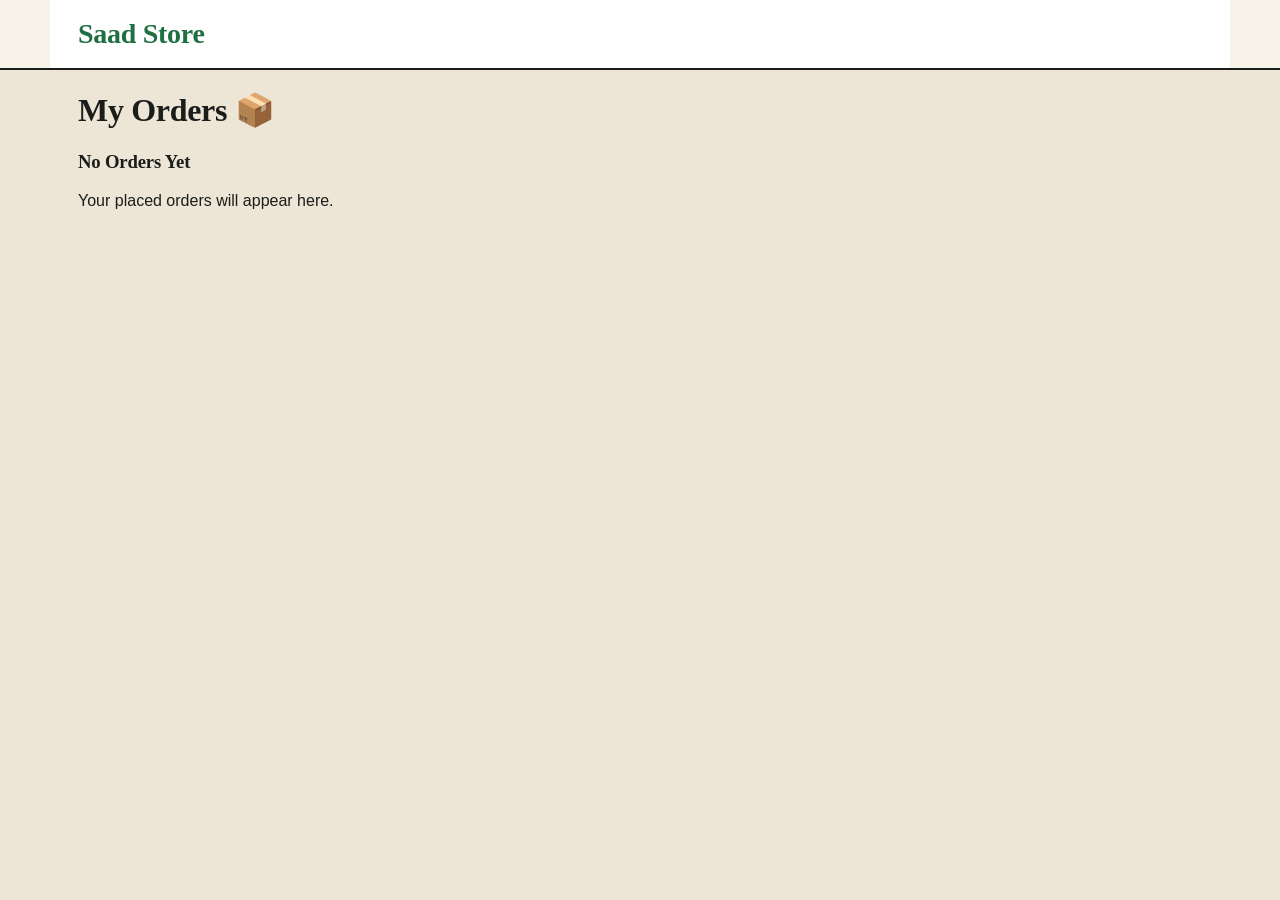
<file: orders.html>
<!DOCTYPE html>
<html lang="en">

<head>

<meta charset="UTF-8">

<meta name="viewport" content="width=device-width, initial-scale=1.0">

<title>My Orders | Saad Store</title>

<link rel="stylesheet" href="style.css">

</head>


<body>


<header class="site-header">

<div class="wrap main-header">

<a href="index.html" class="wordmark">
Saad Store
</a>

</div>

</header>




<main class="wrap">


<h1>
My Orders 📦
</h1>



<div id="ordersBox"></div>



</main>





<script>


const ordersBox =
document.getElementById("ordersBox");



const orders =
JSON.parse(
localStorage.getItem("saad_orders")
)
||
[];





if(orders.length===0){


ordersBox.innerHTML=
`

<div class="review-box">

<h3>
No Orders Yet
</h3>


<p>
Your placed orders will appear here.
</p>


</div>

`;



}

else{



orders.reverse().forEach(order=>{



let box =
document.createElement("div");



box.className="review-box";



box.innerHTML=
`

<h3>
Order #${order.id}
</h3>


<p>
Date: ${order.date}
</p>


<p>
${order.items}
</p>


<strong>
Total: ${order.total}
</strong>


<br>

<span>
Status: ${order.status}
</span>


`;



ordersBox.appendChild(box);



});



}



</script>


</body>

</html>
</file>
<file: style.css>
:root {
  --ink: #1A1D1A;
  --paper: #EDE6D6;
  --paper-light: #F7F3E9;
  --stamp: #C1440E;
  --forest: #445E43;
  --muted: #8A8272;
  --border: rgba(26, 29, 26, 0.16);
  --radius: 2px;
}

* { box-sizing: border-box; }

body {
  margin: 0;
  background: var(--paper);
  color: var(--ink);
  font-family: 'Inter', sans-serif;
  -webkit-font-smoothing: antialiased;
}

.wrap {
  max-width: 1180px;
  margin: 0 auto;
  padding: 0 28px;
}

h1, h2, h3, .wordmark {
  font-family: 'Zilla Slab', serif;
  font-weight: 700;
  letter-spacing: -0.01em;
}

a { color: inherit; }

/* Header */
.site-header {
  border-bottom: 2px solid var(--ink);
  background: var(--paper-light);
  position: sticky;
  top: 0;
  z-index: 20;
}

.header-row {
  display: flex;
  align-items: center;
  justify-content: space-between;
  height: 76px;
  gap: 24px;
}

.wordmark {
  font-size: 22px;
  text-decoration: none;
}

.cat-nav {
  display: flex;
  gap: 4px;
  flex: 1;
  justify-content: center;
}

.cat-btn {
  font-family: 'IBM Plex Mono', monospace;
  font-size: 12px;
  text-transform: uppercase;
  letter-spacing: 0.06em;
  background: none;
  border: 1px solid transparent;
  padding: 8px 14px;
  cursor: pointer;
  color: var(--muted);
  border-radius: var(--radius);
  transition: all 0.15s ease;
}

.cat-btn:hover { color: var(--ink); }

.cat-btn.active {
  color: var(--ink);
  border-color: var(--ink);
  background: var(--paper);
}

.cart-toggle {
  font-family: 'IBM Plex Mono', monospace;
  font-size: 13px;
  background: var(--ink);
  color: var(--paper-light);
  border: none;
  padding: 10px 16px;
  border-radius: var(--radius);
  cursor: pointer;
  display: flex;
  align-items: center;
  gap: 8px;
}

.cart-count {
  background: var(--stamp);
  color: white;
  border-radius: 50%;
  width: 20px;
  height: 20px;
  display: inline-flex;
  align-items: center;
  justify-content: center;
  font-size: 11px;
}

/* Hero */
.hero {
  padding: 64px 28px 40px;
}

.eyebrow {
  font-family: 'IBM Plex Mono', monospace;
  font-size: 12px;
  text-transform: uppercase;
  letter-spacing: 0.12em;
  color: var(--stamp);
  margin: 0 0 14px;
}

.hero h1 {
  font-size: clamp(34px, 5vw, 56px);
  line-height: 1.05;
  margin: 0 0 18px;
}

.hero-sub {
  max-width: 520px;
  color: #504B3D;
  line-height: 1.6;
  font-size: 15.5px;
}

/* Grid */
.grid {
  display: grid;
  grid-template-columns: repeat(auto-fill, minmax(240px, 1fr));
  gap: 28px;
  padding: 8px 0 80px;
}

.card {
  background: var(--paper-light);
  border: 1px solid var(--border);
  display: flex;
  flex-direction: column;
  transition: transform 0.15s ease, box-shadow 0.15s ease;
}

.card:hover {
  transform: translateY(-3px);
  box-shadow: 0 10px 24px rgba(26,29,26,0.10);
}

.card-swatch {
  aspect-ratio: 1 / 1;
  background: linear-gradient(135deg, #DED3B8, #C9BC9C);
  position: relative;
  overflow: hidden;
}

.stamp-badge {
  position: absolute;
  top: 14px;
  right: 14px;
  width: 58px;
  height: 58px;
  border-radius: 50%;
  border: 2px dashed var(--stamp);
  color: var(--stamp);
  display: flex;
  align-items: center;
  justify-content: center;
  transform: rotate(-8deg);
  background: rgba(247, 243, 233, 0.85);
}

.stamp-price {
  font-family: 'IBM Plex Mono', monospace;
  font-weight: 500;
  font-size: 13px;
}

.sold-flag {
  position: absolute;
  bottom: 14px;
  left: 14px;
  background: var(--ink);
  color: var(--paper-light);
  font-family: 'IBM Plex Mono', monospace;
  font-size: 11px;
  text-transform: uppercase;
  letter-spacing: 0.08em;
  padding: 5px 10px;
}

.card-body {
  padding: 18px 18px 20px;
  display: flex;
  flex-direction: column;
  gap: 6px;
  flex: 1;
}

.card-eyebrow {
  font-family: 'IBM Plex Mono', monospace;
  font-size: 11px;
  text-transform: uppercase;
  letter-spacing: 0.08em;
  color: var(--forest);
  margin: 0;
}

.card-title {
  margin: 0;
  font-size: 18px;
  line-height: 1.25;
}

.card-stock {
  margin: 0 0 10px;
  font-size: 12.5px;
  color: var(--muted);
  font-family: 'IBM Plex Mono', monospace;
}

.add-btn {
  margin-top: auto;
  background: transparent;
  border: 1.5px solid var(--ink);
  color: var(--ink);
  font-family: 'IBM Plex Mono', monospace;
  font-size: 13px;
  padding: 10px;
  cursor: pointer;
  transition: all 0.15s ease;
}

.add-btn:hover {
  background: var(--ink);
  color: var(--paper-light);
}

.add-btn:disabled {
  opacity: 0.4;
  cursor: not-allowed;
}

/* Footer */
.site-footer {
  border-top: 2px solid var(--ink);
  background: var(--paper-light);
  padding: 24px 0;
}

.footer-row {
  display: flex;
  justify-content: space-between;
  font-size: 12.5px;
  color: var(--muted);
  font-family: 'IBM Plex Mono', monospace;
  flex-wrap: wrap;
  gap: 8px;
}

/* Cart drawer */
.cart-overlay {
  position: fixed;
  inset: 0;
  background: rgba(26,29,26,0.45);
  opacity: 0;
  pointer-events: none;
  transition: opacity 0.2s ease;
  z-index: 30;
}

.cart-overlay.open {
  opacity: 1;
  pointer-events: auto;
}

.cart-drawer {
  position: fixed;
  top: 0;
  right: 0;
  height: 100%;
  width: min(400px, 92vw);
  background: var(--paper-light);
  border-left: 2px solid var(--ink);
  transform: translateX(100%);
  transition: transform 0.25s ease;
  z-index: 31;
  display: flex;
  flex-direction: column;
}

.cart-drawer.open {
  transform: translateX(0);
}

.cart-head {
  display: flex;
  justify-content: space-between;
  align-items: center;
  padding: 22px 24px;
  border-bottom: 1px solid var(--border);
}

.cart-head h2 { margin: 0; font-size: 20px; }

.cart-close {
  background: none;
  border: none;
  font-size: 26px;
  cursor: pointer;
  color: var(--ink);
  line-height: 1;
}

.cart-items {
  flex: 1;
  overflow-y: auto;
  padding: 12px 24px;
}

.cart-empty {
  color: var(--muted);
  font-family: 'IBM Plex Mono', monospace;
  font-size: 13px;
  padding: 40px 0;
  text-align: center;
}

.cart-line {
  display: flex;
  gap: 12px;
  padding: 14px 0;
  border-bottom: 1px solid var(--border);
}

.cart-line-swatch {
  width: 56px;
  height: 56px;
  background: linear-gradient(135deg, #DED3B8, #C9BC9C);
  flex-shrink: 0;
}

.cart-line-info {
  flex: 1;
  display: flex;
  flex-direction: column;
  gap: 4px;
}

.cart-line-title {
  font-size: 14px;
  font-weight: 600;
}

.cart-line-price {
  font-family: 'IBM Plex Mono', monospace;
  font-size: 12.5px;
  color: var(--muted);
}

.qty-row {
  display: flex;
  align-items: center;
  gap: 10px;
  margin-top: 4px;
}

.qty-btn {
  width: 22px;
  height: 22px;
  border: 1px solid var(--ink);
  background: none;
  cursor: pointer;
  font-family: 'IBM Plex Mono', monospace;
  line-height: 1;
}

.qty-val {
  font-family: 'IBM Plex Mono', monospace;
  font-size: 13px;
  min-width: 14px;
  text-align: center;
}

.remove-btn {
  background: none;
  border: none;
  color: var(--stamp);
  font-family: 'IBM Plex Mono', monospace;
  font-size: 11px;
  text-decoration: underline;
  cursor: pointer;
  padding: 0;
  margin-left: 10px;
}

.cart-foot {
  padding: 18px 24px 24px;
  border-top: 1px solid var(--border);
}

.cart-total-row {
  display: flex;
  justify-content: space-between;
  font-family: 'IBM Plex Mono', monospace;
  font-size: 15px;
  margin-bottom: 6px;
}

.cart-shipping-note {
  font-size: 11.5px;
  color: var(--muted);
  margin: 0 0 16px;
}

.order-form {
  display: flex;
  flex-direction: column;
  gap: 4px;
  margin-bottom: 16px;
}

.form-label {
  font-family: 'IBM Plex Mono', monospace;
  font-size: 11px;
  text-transform: uppercase;
  letter-spacing: 0.06em;
  color: var(--muted);
  margin-top: 10px;
}

.form-input {
  font-family: 'Inter', sans-serif;
  font-size: 14px;
  padding: 10px;
  border: 1px solid var(--border);
  background: var(--paper);
  color: var(--ink);
  border-radius: var(--radius);
  resize: vertical;
}

.form-input:focus {
  outline: 2px solid var(--forest);
  outline-offset: 1px;
}

.checkout-btn {
  width: 100%;
  background: var(--stamp);
  color: white;
  border: none;
  padding: 14px;
  font-family: 'IBM Plex Mono', monospace;
  font-size: 14px;
  text-transform: uppercase;
  letter-spacing: 0.04em;
  cursor: pointer;
}

.checkout-btn:disabled {
  opacity: 0.5;
  cursor: not-allowed;
}

.checkout-error {
  color: var(--stamp);
  font-size: 12px;
  margin: 10px 0 0;
  font-family: 'IBM Plex Mono', monospace;
}

@media (max-width: 720px) {
  .cat-nav { display: none; }
  .header-row { justify-content: space-between; }
}
.thumb-row {
  display: flex;
  gap: 6px;
  margin: 2px 0 6px;
}

.thumb {
  width: 34px;
  height: 34px;
  background-size: cover;
  background-position: center;
  border: 1.5px solid transparent;
  cursor: pointer;
  opacity: 0.65;
  transition: opacity 0.15s ease, border-color 0.15s ease;
}

.thumb:hover {
  opacity: 0.9;
}

.thumb.active {
  opacity: 1;
  border-color: var(--stamp);
}

.card-desc {
  font-size: 13px;
  color: #5A5546;
  line-height: 1.5;
  margin: 0 0 8px;
}
/* ================================
   MARKAZ STYLE UPGRADE
================================ */


/* Top Announcement Bar */

.top-bar{
    background:#1f6f43;
    color:white;
    display:flex;
    justify-content:center;
    gap:35px;
    padding:10px;
    font-size:13px;
    font-family:'Inter',sans-serif;
}



/* New Header */

.main-header{
    display:flex;
    align-items:center;
    gap:25px;
    padding:18px 28px;
    background:white;
}


.main-header .wordmark{
    color:#1f6f43;
    font-size:28px;
}


/* Search */

.search-box{
    flex:1;
    display:flex;
}


.search-box input{
    width:100%;
    padding:14px 20px;
    border:1px solid #ddd;
    border-radius:30px 0 0 30px;
    font-size:15px;
}


.search-box button{
    border:none;
    background:#1f6f43;
    color:white;
    padding:0 25px;
    border-radius:0 30px 30px 0;
    cursor:pointer;
}



/* Header links */

.header-links{
    display:flex;
    align-items:center;
    gap:18px;
    font-size:14px;
}



.header-links span{
    cursor:pointer;
}



/* Category Menu */

.category-menu{
    display:flex;
    justify-content:center;
    gap:15px;
    background:white;
    padding:12px;
    border-top:1px solid #eee;
}


.category-menu button{
    border:none;
    background:#f5f5f5;
    padding:10px 22px;
    border-radius:25px;
    cursor:pointer;
}


.category-menu .active{
    background:#1f6f43;
    color:white;
}



/* Hero Banner */


.hero-banner{

background:
linear-gradient(
90deg,
rgba(0,0,0,.5),
rgba(0,0,0,.1)
),
url("banner.jpg");

background-size:cover;
background-position:center;

height:350px;

border-radius:20px;

display:flex;
align-items:center;

padding:40px;

color:white;

margin-top:25px;

}



.banner-content h1{

font-size:48px;
line-height:1.1;

}



.banner-content span{

color:#7cff9c;

}



/* Shop Categories */


.category-section{

padding:40px 0;

}


.circle-categories{

display:flex;
gap:25px;
flex-wrap:wrap;

}


.circle-categories div{

background:white;
width:120px;
height:120px;

border-radius:50%;

display:flex;
justify-content:center;
align-items:center;

flex-direction:column;

font-size:35px;

box-shadow:
0 5px 20px rgba(0,0,0,.1);

cursor:pointer;

}



.circle-categories div:hover{

transform:translateY(-5px);

}



/* Product Cards Upgrade */


.card{

border-radius:15px;
overflow:hidden;

background:white;

}


.card-swatch{

border-radius:15px 15px 0 0;

}



.add-btn{

background:#1f6f43;

color:white;

border:none;

border-radius:25px;

}



.add-btn:hover{

background:#155332;

}



/* Mobile */


@media(max-width:720px){


.top-bar{

display:none;

}


.main-header{

flex-wrap:wrap;

}


.search-box{

order:3;

width:100%;

}


.header-links{

font-size:12px;

}


.category-menu{

overflow-x:auto;

justify-content:flex-start;

}



.banner-content h1{

font-size:32px;

}



}
.wish-btn{

position:absolute;

top:15px;

left:15px;

width:35px;

height:35px;

border-radius:50%;

border:none;

background:white;

font-size:20px;

cursor:pointer;

z-index:5;

}


.card-swatch{

position:relative;

}
/* SLIDER */

.slider{
    width:100%;
    height:420px;
    position:relative;
    overflow:hidden;
    margin:20px auto;
    border-radius:12px;
}

.slides{
    display:none;
}

.slides img{
    width:100%;
    height:420px;
    object-fit:cover;
}

.prev,
.next{
    position:absolute;
    top:50%;
    transform:translateY(-50%);
    background:rgba(0,0,0,.4);
    color:#fff;
    border:none;
    font-size:30px;
    padding:10px 15px;
    cursor:pointer;
    border-radius:50%;
}

.prev{
    left:20px;
}

.next{
    right:20px;
}
/* Banner Slider */

.slider{
    position:relative;
    width:100%;
    max-width:1400px;
    margin:auto;
    overflow:hidden;
    border-radius:15px;
}

.slide{
    display:none;
}

.slide img{
    width:100%;
    height:420px;
    object-fit:cover;
    display:block;
}

.prev,
.next{
    position:absolute;
    top:50%;
    transform:translateY(-50%);
    background:rgba(0,0,0,.5);
    color:#fff;
    border:none;
    padding:12px 18px;
    font-size:25px;
    cursor:pointer;
    border-radius:50%;
}

.prev{
    left:15px;
}

.next{
    right:15px;
}

.prev:hover,
.next:hover{
    background:#000;
}
/* =========================
   HOME SLIDER
========================= */

.slider{
width:100%;
height:420px;
position:relative;
overflow:hidden;
margin:20px auto;
border-radius:12px;
}

.slide{
display:none;
width:100%;
height:100%;
}

.slide img{
width:100%;
height:100%;
object-fit:cover;
display:block;
}

.prev,
.next{
position:absolute;
top:50%;
transform:translateY(-50%);
background:rgba(0,0,0,.5);
color:#fff;
border:none;
padding:12px 16px;
font-size:22px;
cursor:pointer;
border-radius:50%;
z-index:10;
}

.prev{
left:20px;
}

.next{
right:20px;
}

/* =========================
CATEGORY
========================= */

.circle-categories{
display:flex;
justify-content:center;
gap:20px;
flex-wrap:wrap;
margin:30px 0;
}

.cat-box{
width:120px;
height:120px;
background:#fff;
border-radius:50%;
display:flex;
flex-direction:column;
justify-content:center;
align-items:center;
font-size:20px;
font-weight:600;
box-shadow:0 5px 15px rgba(0,0,0,.12);
cursor:pointer;
transition:.3s;
}

.cat-box:hover{
transform:translateY(-5px);
}

/* =========================
PRODUCT GRID
========================= */

.grid{
display:grid;
grid-template-columns:repeat(auto-fill,minmax(250px,1fr));
gap:25px;
margin:40px 0;
}

.card{
background:#fff;
border-radius:12px;
overflow:hidden;
box-shadow:0 4px 12px rgba(0,0,0,.12);
transition:.3s;
cursor:pointer;
}

.card:hover{
transform:translateY(-5px);
}

.card-swatch{
height:240px;
background-size:cover;
background-position:center;
position:relative;
}

.card-body{
padding:15px;
}

.card-title{
font-size:18px;
margin:10px 0;
}

.card-desc{
color:#666;
font-size:14px;
margin-bottom:15px;
}

.add-btn{
width:100%;
padding:12px;
background:#111;
color:#fff;
border:none;
cursor:pointer;
border-radius:8px;
font-size:15px;
}

.add-btn:hover{
background:#ff6600;
}
</file>
